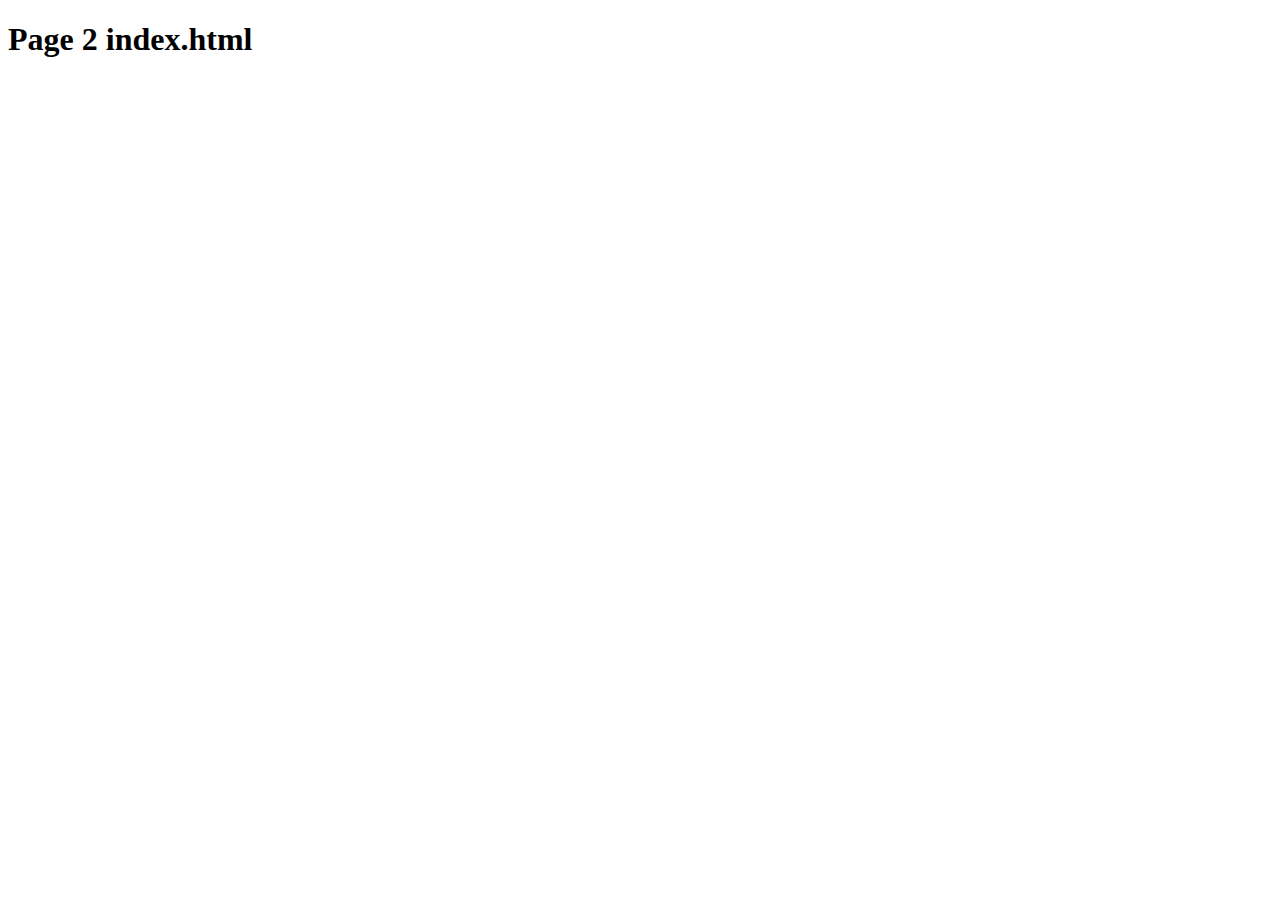
<file: index2.html>
<!DOCTYPE html>
<html lang="en">
<head>
    <meta charset="UTF-8">
    <meta name="viewport" content="width=device-width, initial-scale=1.0">
    <title>Page2</title>
</head>
<body>
    <h1>Page 2 index.html</h1>
</body>
</html>
</file>
